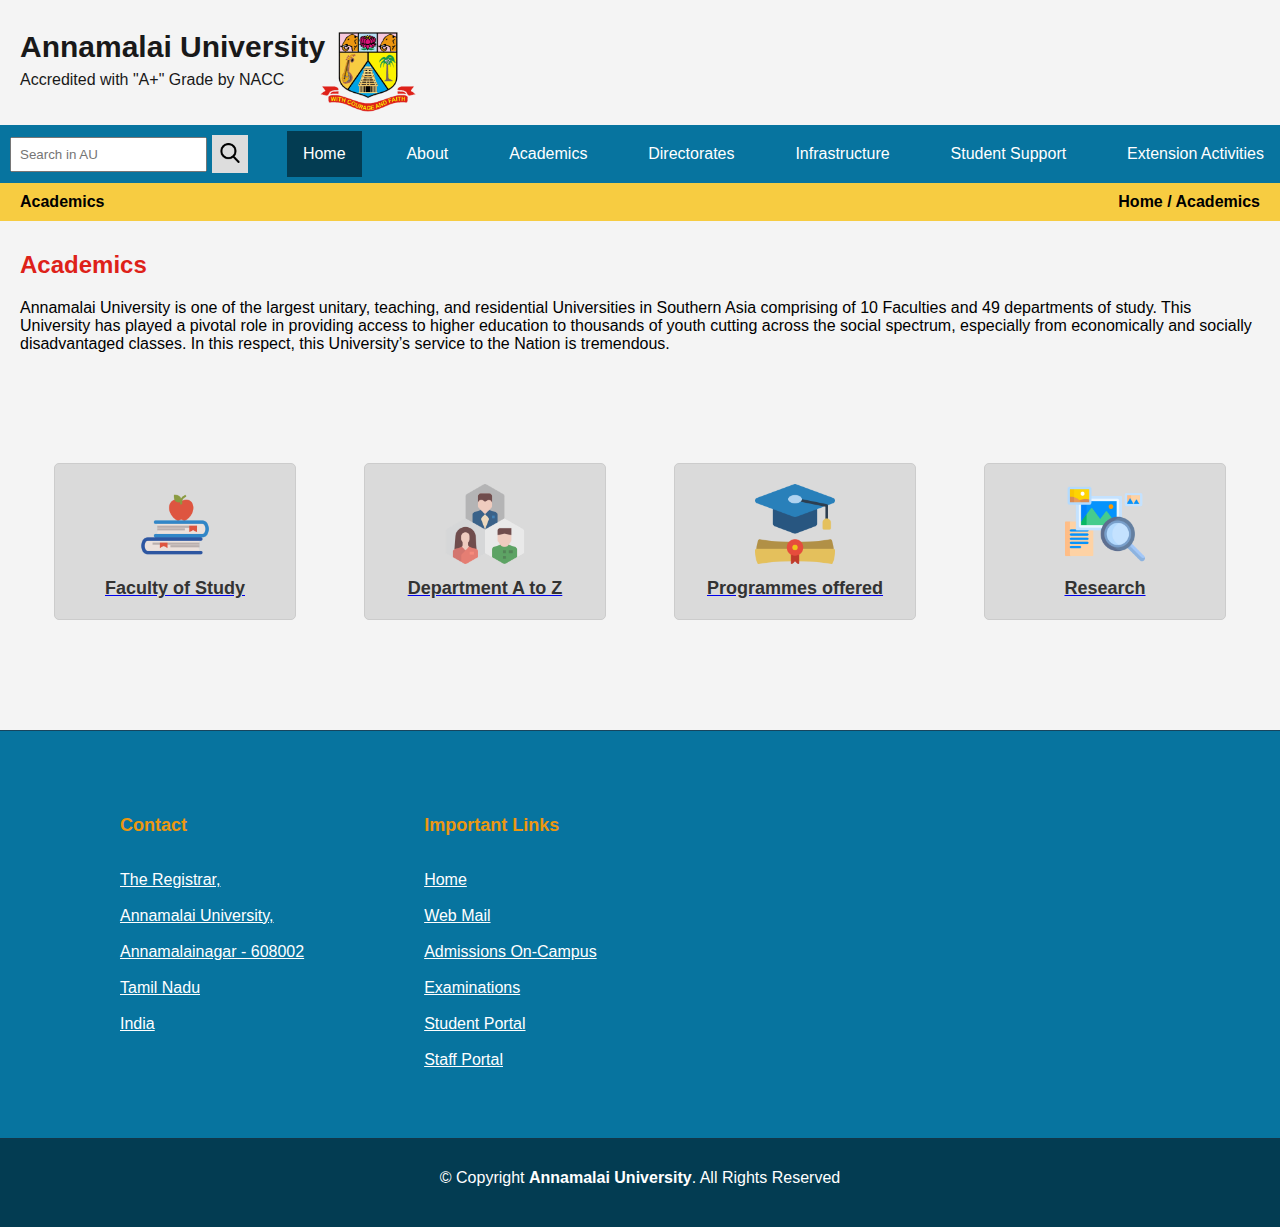
<file: Academics Page/index.html>
<!DOCTYPE html>
<html lang="en">
<head>
    <meta charset="UTF-8">
    <meta name="viewport" content="width=device-width, initial-scale=1.0">
    <title>Academics | AU</title>
    <link rel="stylesheet" href="style.css">  

</head>
<body>
    <!-- Top Bar -->
    <div id="top-bar">
        <h1>Annamalai University</h1>
        <img src="Au.png" alt="AU Logo">
        <p>Accredited with "A+" Grade by NACC</p>
    </div>

    <!-- Navigation Bar -->
    <nav>
        <div id="search-container">
            <input type="text" placeholder="Search in AU">
            <button type="submit"><img src="search-icon.png" alt="Search"></button>
        </div>

        <a href="#home">Home</a>
        <div class="dropdown">
            <button class="dropbtn">About</button>
            <div class="dropdown-content">
                <a href="#">History</a>
                <a href="#">Mission</a>
                <a href="#">Vision</a>
            </div>
        </div>
        <div class="dropdown">
            <button class="dropbtn">Academics</button>
            <div class="dropdown-content">
                <a href="#">Courses</a>
                <a href="#">Admissions</a>
                <a href="#">Research</a>
            </div>
        </div>
        <div class="dropdown">
            <button class="dropbtn">Directorates</button>
            <div class="dropdown-content">
                <a href="#">Directorate 1</a>
                <a href="#">Directorate 2</a>
                <a href="#">Directorate 3</a>
            </div>
        </div>
        <div class="dropdown">
            <button class="dropbtn">Infrastructure</button>
            <div class="dropdown-content">
                <a href="#">Facilities</a>
                <a href="#">Buildings</a>
                <a href="#">Campus</a>
            </div>
        </div>
        <div class="dropdown">
            <button class="dropbtn">Student Support</button>
            <div class="dropdown-content">
                <a href="#">Counseling</a>
                <a href="#">Clubs</a>
                <a href="#">Services</a>
            </div>
        </div>
        <div class="dropdown">
            <button class="dropbtn">Extension Activities</button>
            <div class="dropdown-content">
                <a href="#">Community Outreach</a>
                <a href="#">Events</a>
                <a href="#">Publications</a>
            </div>
        </div>
    </nav>

    <!-- Path bar -->
    <div class="pathBar">
        <p class="pageName"><b>Academics</b></p>

        <p class="path"><b>Home / Academics</b></p>
    </div>

    <!-- Body Content -->
    <div class="pageBody">

        <h2 class="pageTitle">Academics</h2>

    <p>Annamalai University is one of the largest unitary, teaching, and residential 
    Universities in Southern Asia comprising of 10 Faculties and 49 departments of study.
    This University has played a pivotal role in providing access to higher education to 
    thousands of youth cutting across the social spectrum, especially from economically 
    and socially disadvantaged classes. In this respect, this University’s service to the
    Nation is tremendous.</p>

    <div class="boxContainer">

        <div class="pageBox">
            <a href="https://annamalaiuniversity.ac.in/fos.php">
            <img src="education.png" alt="study" draggable="false">
            <h2 class="boxText">Faculty of Study</h2>
            </a>
        </div>
    
        <div class="pageBox">
            <a href="https://annamalaiuniversity.ac.in/department_a_to_z.php">
            <img src="department.png" alt="study" draggable="false">
            <h2 class="boxText">Department A to Z</h2>
            </a>
        </div>
    
        <div class="pageBox">
            <a href="https://annamalaiuniversity.ac.in/fos_all_courses2.php">
            <img src="degree.png" alt="study" draggable="false">
            <h2 class="boxText" style="text-decoration: none;">Programmes offered</h2>
            </a>
        </div>
    
        <div class="pageBox">
            <a href="https://annamalaiuniversity.ac.in/research_developcell.php">
            <img src="research.png" alt="study" draggable="false">
            <h2 class="boxText">Research</h2>
            </a>
        </div>

    </div>

    </div>

    </div>

      <!-- ======= Footer ======= -->
  <footer id="footer" data-aos="fade-up" data-aos-easing="ease-in-out" data-aos-duration="500">

   

    <div class="footer-top">
      <div class="container">
        <div class="row">

          <div class="col-lg-3 col-md-6 footer-links">
            <h4>Contact</h4>
            <ul>
              <li> <a href="#">The Registrar,</a></li>
              <li> <a href="#">Annamalai University,</a></li>
              <li><a href="#">Annamalainagar - 608002</a></li>
              <li> <a href="#">Tamil Nadu</a></li>
              <li><a href="#">India</a></li>
            </ul>
          </div>

          <div class="col-lg-3 col-md-6 footer-links">
            <h4>Important Links</h4>
            <ul>
              <li><a href="#">Home</a></li>
              <li> <a href="https://www.annamalaiuniversity.ac.in:2096/">Web Mail</a></li>
              <li><a href="#">Admissions On-Campus</a></li>
              <li><a href="#">Examinations</a></li>
              <li><a href="#">Student Portal</a></li>
              <li><a href="#">Staff Portal</a></li>
              
            </ul>
          </div>
          <div class="col-lg-3 col-md-6 footer-links">
            <iframe src="https://www.google.com/maps/embed?pb=!1m18!1m12!1m3!1d22086.873356162323!2d79.69593425371264!3d11.391424325004902!2m3!1f0!2f0!3f0!3m2!1i1024!2i768!4f13.1!3m3!1m2!1s0x3a54c250d06697df%3A0x1258389ca90967ff!2sAnnamalai%20University%20Polytechnic!5e0!3m2!1sen!2sin!4v1708411536530!5m2!1sen!2sin" width="600" height="280" style="border:0;" margin-top="0" allowfullscreen="" loading="lazy" referrerpolicy="no-referrer-when-downgrade"></iframe>

          </div>
          <style>
            
          
          .footer-links iframe {
              width: 380px;
              height: 250px; /* Default height for desktop */
              border: 0;
              margin-top: 0;
          }
          
          /* Media query for mobile devices */
          @media only screen and (max-width: 768px) {
              .footer-links iframe {
                  height: 200px; /* Adjusted height for mobile */
              }
          }
          
          </style>
        </div>
      </div>
    </div>

    <div class="container">
      <div class="copyright">
        &copy; Copyright <strong><span>Annamalai University</span></strong>. All Rights Reserved
      </div>
      <div class="credits">
     
      </div>
    </div>
  </footer><!-- End Footer -->
</body>
</html>
</file>
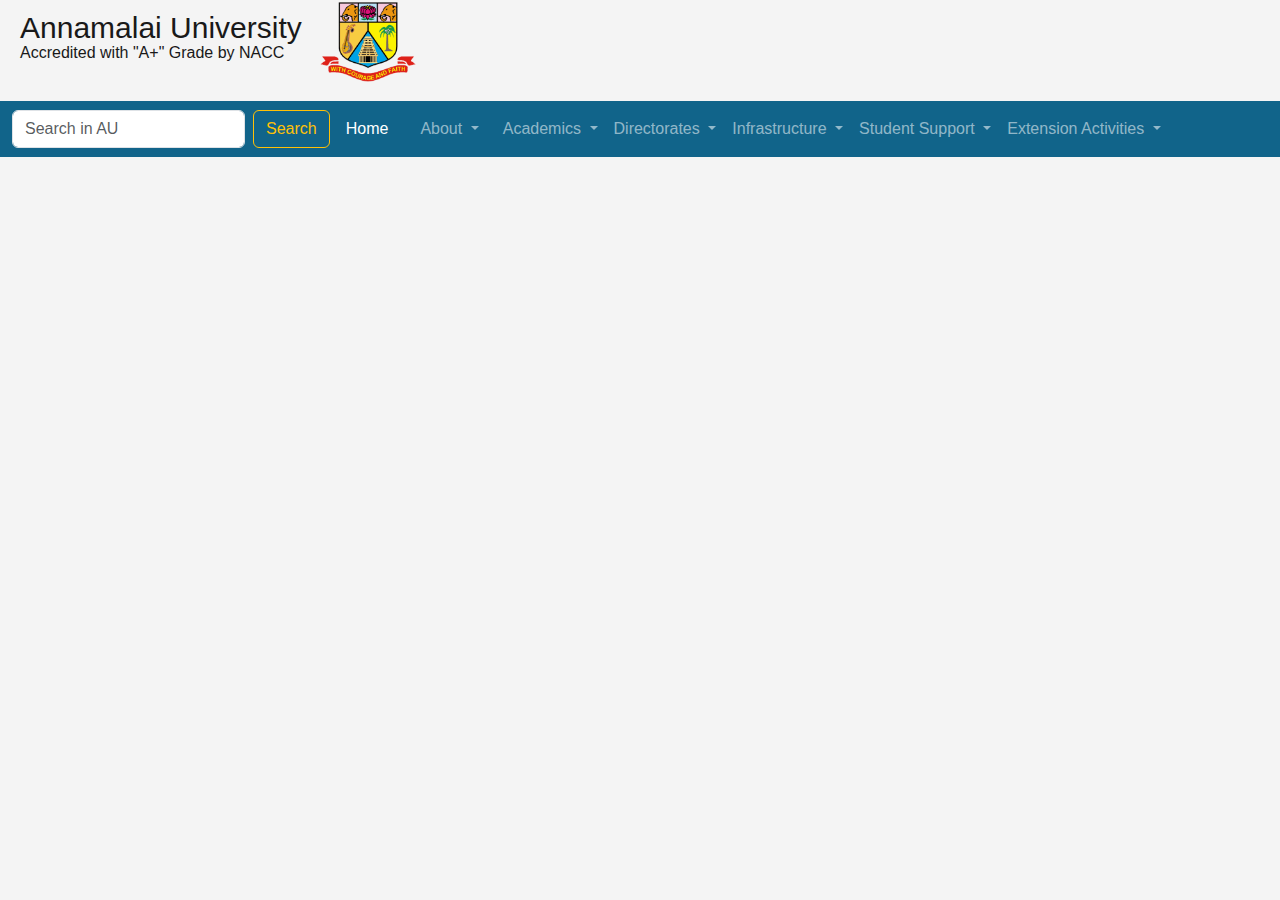
<file: Header and Navbar/index.html>
<!DOCTYPE html>
<html lang="en">
<head>
    <meta charset="UTF-8">
    <meta name="viewport" content="width=device-width, initial-scale=1.0">
    <title>Annamalai University</title>
    <link href="https://cdn.jsdelivr.net/npm/bootstrap@5.3.3/dist/css/bootstrap.min.css" rel="stylesheet" integrity="sha384-QWTKZyjpPEjISv5WaRU9OFeRpok6YctnYmDr5pNlyT2bRjXh0JMhjY6hW+ALEwIH" crossorigin="anonymous">
    <script src="https://cdn.jsdelivr.net/npm/bootstrap@5.3.3/dist/js/bootstrap.bundle.min.js" integrity="sha384-YvpcrYf0tY3lHB60NNkmXc5s9fDVZLESaAA55NDzOxhy9GkcIdslK1eN7N6jIeHz" crossorigin="anonymous"></script>

    <link rel="stylesheet" href="style.css">  

</head>
<body>
    <!-- Top Bar -->
    <div id="top-bar">
        <h1>Annamalai University</h1>
        <img src="Au.png" alt="AU Logo">
        <p>Accredited with "A+" Grade by NACC</p>
    </div>

    <!-- Navigation Bar -->

    <nav class="navbar navbar-expand-lg navbar-dark" style="background-color: #11648a;">
        <div class="container-fluid">
          <form class="d-flex">
            <input class="form-control me-2" type="search" placeholder="Search in AU" aria-label="Search">
            <button type="button" class="btn btn-outline-warning">Search</button>
          </form>
          <div class="collapse navbar-collapse" id="navbarSupportedContent">
            <ul class="navbar-nav me-auto mb-2 mb-lg-0">
              <li class="nav-item">
                <a class="nav-link active mx-2" aria-current="page" href="#">Home</a>
              </li>
              <li class="nav-item dropdown">
                <a class="nav-link dropdown-toggle mx-2" href="#" id="navbarDropdownAbout" role="button" data-bs-toggle="dropdown" aria-expanded="false">
                  About
                </a>
                <ul class="dropdown-menu" aria-labelledby="navbarDropdownAbout">
                  <li><a class="dropdown-item" href="#">History</a></li>
                  <li><a class="dropdown-item" href="#">Mission</a></li>
                  <li><a class="dropdown-item" href="#">Vision</a></li>
                </ul>
              </li>
              <li class="nav-item dropdown">
                <a class="nav-link dropdown-toggle" href="#" id="navbarDropdownAcademics" role="button" data-bs-toggle="dropdown" aria-expanded="false">
                  Academics
                </a>
                <ul class="dropdown-menu" aria-labelledby="navbarDropdownAcademics">
                  <li><a class="dropdown-item" href="#">Courses</a></li>
                  <li><a class="dropdown-item" href="#">Admissions</a></li>
                  <li><a class="dropdown-item" href="#">Research</a></li>
                </ul>
              </li>
              <li class="nav-item dropdown">
                <a class="nav-link dropdown-toggle" href="#" id="navbarDropdownDirectorates" role="button" data-bs-toggle="dropdown" aria-expanded="false">
                  Directorates
                </a>
                <ul class="dropdown-menu" aria-labelledby="navbarDropdownDirectorates">
                  <li><a class="dropdown-item" href="#">Directorates 1</a></li>
                  <li><a class="dropdown-item" href="#">Directorates 2</a></li>
                  <li><a class="dropdown-item" href="#">Directorates 3</a></li>
                </ul>
              </li>
              <li class="nav-item dropdown">
                <a class="nav-link dropdown-toggle" href="#" id="navbarDropdownInfrastructure" role="button" data-bs-toggle="dropdown" aria-expanded="false">
                  Infrastructure
                </a>
                <ul class="dropdown-menu" aria-labelledby="navbarDropdownInfrastructure">
                  <li><a class="dropdown-item" href="#">Facilities</a></li>
                  <li><a class="dropdown-item" href="#">Buildings</a></li>
                  <li><a class="dropdown-item" href="#">Campus</a></li>
                </ul>
              </li>
              <li class="nav-item dropdown">
                <a class="nav-link dropdown-toggle" href="#" id="navbarDropdownStudentSupport" role="button" data-bs-toggle="dropdown" aria-expanded="false">
                  Student Support
                </a>
                <ul class="dropdown-menu" aria-labelledby="navbarDropdownStudentSupport">
                  <li><a class="dropdown-item" href="#">Counseling</a></li>
                  <li><a class="dropdown-item" href="#">Clubs</a></li>
                  <li><a class="dropdown-item" href="#">Services</a></li>
                </ul>
              </li>
              <li class="nav-item dropdown">
                <a class="nav-link dropdown-toggle" href="#" id="navbarDropdownExtensionActivities" role="button" data-bs-toggle="dropdown" aria-expanded="false">
                  Extension Activities
                </a>
                <ul class="dropdown-menu" aria-labelledby="navbarDropdownExtensionActivities">
                  <li><a class="dropdown-item" href="#">Community Outreach</a></li>
                  <li><a class="dropdown-item" href="#">Events</a></li>
                  <li><a class="dropdown-item" href="#">Publications</a></li>
                </ul>
              </li>
            </ul>
          </div>
        </div>
      </nav>
      

    <!-- <nav>
        <div id="search-container">
            <input type="text" placeholder="Search in AU">
            <button type="submit"><img src="search-icon.png" alt="Search"></button>
        </div>

        <a href="#home">Home</a>
        <div class="dropdown">
            <button class="dropbtn">About</button>
            <div class="dropdown-content">
                <a href="#">History</a>
                <a href="#">Mission</a>
                <a href="#">Vision</a>
            </div>
        </div>
        <div class="dropdown">
            <button class="dropbtn">Academics</button>
            <div class="dropdown-content">
                <a href="#">Courses</a>
                <a href="#">Admissions</a>
                <a href="#">Research</a>
            </div>
        </div>
        <div class="dropdown">
            <button class="dropbtn">Directorates</button>
            <div class="dropdown-content">
                <a href="#">Directorate 1</a>
                <a href="#">Directorate 2</a>
                <a href="#">Directorate 3</a>
            </div>
        </div>
        <div class="dropdown">
            <button class="dropbtn">Infrastructure</button>
            <div class="dropdown-content">
                <a href="#">Facilities</a>
                <a href="#">Buildings</a>
                <a href="#">Campus</a>
            </div>
        </div>
        <div class="dropdown">
            <button class="dropbtn">Student Support</button>
            <div class="dropdown-content">
                <a href="#">Counseling</a>
                <a href="#">Clubs</a>
                <a href="#">Services</a>
            </div>
        </div>
        <div class="dropdown">
            <button class="dropbtn">Extension Activities</button>
            <div class="dropdown-content">
                <a href="#">Community Outreach</a>
                <a href="#">Events</a>
                <a href="#">Publications</a>
            </div>
        </div>
    </nav> -->

    <!-- Content Goes Here -->

</body>
</html>
</file>
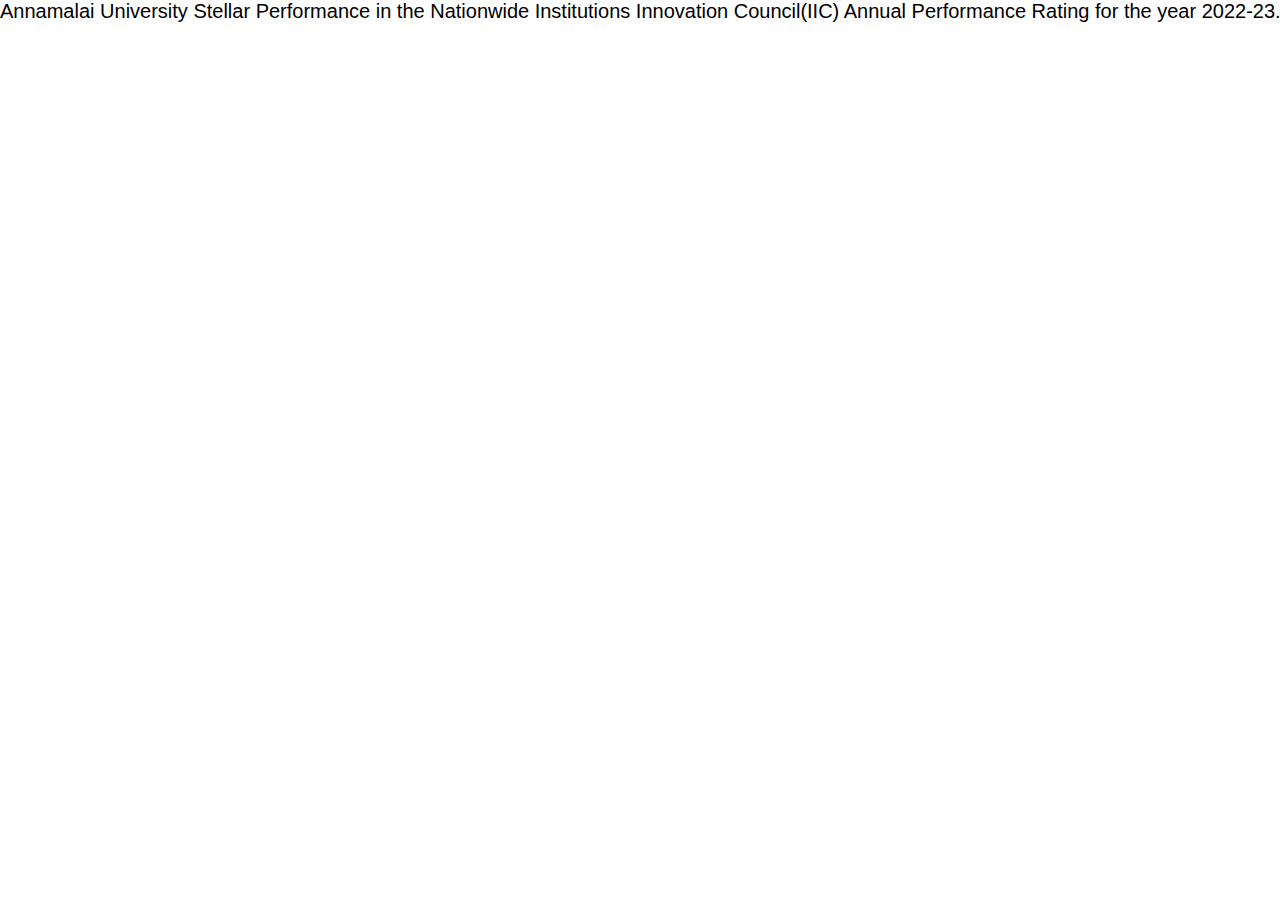
<file: Horizontal Text/horizontalText.html>
<!DOCTYPE html>
<html lang="en">
<head>
    <meta charset="UTF-8">
    <meta name="viewport" content="width=device-width, initial-scale=1.0">
    <link rel="stylesheet" href="horizontalText.css">
</head>
<body>

<div class="scrolling-text-container">
    Annamalai University Stellar Performance in the Nationwide Institutions 
    Innovation Council(IIC) Annual Performance Rating for the year 2022-23.
</div>


</body>
</html>
</file>
<file: Academics Page/style.css>
body {
    font-family: Arial, sans-serif;
    margin: 0;
    padding: 0;
    background-color: #f4f4f4;
}

/* Top Bar Styles */
#top-bar {
    color: #191919;
    text-align: left;
    padding: 10px 20px;
    display: flex;
    flex-direction: column;
    align-items: flex-start;
}

#top-bar h1 {
    font-size: 30px;
    margin-right: 20px;
}

#top-bar img {
    height: 80px;
    width: auto;
    margin-left: 300px;
    margin-right: auto;
    margin-top: -52px;
    display: block;
}

#top-bar p {
    margin: 0;
    margin-top: -41px;
    padding-bottom: 26px;
}

/* Navigation Bar Styles */
nav {
    background-color: #07749f;
    overflow: hidden;
    display: flex;
    justify-content: space-between;
    align-items: center;
}

#search-container {
    padding: 10px;
    display: flex; /* Added to make it a flex container */
    align-items: center; /* Center items vertically */
}

#search-container input {
    padding: 8px;
}

#search-container img {
    width: 20px;
}

#search-container button {
    padding: 8px;
    background-color: #ddd;
    border: none;
    cursor: pointer;
    height: 38px;
    margin-left: 5px; /* Added margin to separate the input and button */
}

nav a {
    color: #fff;
    text-align: center;
    padding: 14px 16px;
    text-decoration: none;
}

nav a:hover {
    background-color: #ddd;
    color: black;
}

.dropdown {
    overflow: hidden;
}

.dropdown .dropbtn {
    font-size: 16px;
    border: none;
    outline: none;
    color: #fff;
    padding: 14px 16px;
    background-color: inherit;
    font-family: inherit;
    margin: 0;
}

nav a, .dropdown:hover .dropbtn {
    background-color: #033c52;
}

.dropdown-content {
    display: none;
    position: absolute;
    background-color: #f9f9f9;
    min-width: 160px;
    box-shadow: 0 8px 16px 0 rgba(0, 0, 0, 0.2);
    z-index: 1;
}

.dropdown-content a {
    color: white;
    padding: 12px 16px;
    text-decoration: none;
    display: block;
    text-align: left;
}

.dropdown-content a:hover {
    background-color: #ddd;
}

.dropdown:hover .dropdown-content {
    display: block;
}

/* Path Bar */
.pathBar {
    background-color: #F7CC41;
    display: flex;
    justify-content: space-between;
    align-items: center;
    padding: 10px 20px;
}

.pathBar p {
    user-select: none;
    margin: 0;
}

.pageName {
    margin-right: 20px;
}

/* Page Body */

.pageBody {
    margin: 30px 20px;
}

.pageTitle {
    color: #de2119;
}

/* Container for the boxes */
.boxContainer {
    display: flex;
    justify-content: space-around; /* Adjust spacing between boxes */
    flex-wrap: wrap; /* Allow wrapping */
    margin-top: 100px;
    margin-bottom: 100px;
}

/* Style for each individual box */
.pageBox {
    user-select: none;
    flex: 0 1 200px; /* Flex basis set to a fixed width */
    background-color: #dadada;
    border: 1px solid #ccc;
    border-radius: 5px;
    margin: 10px;
    padding: 20px;
    text-align: center;
    transition: transform 0.3s; /* Add transition effect */
}

/* Style for the text inside the boxes */
.boxText {
    margin: 0;
    font-size: 18px;
    color: #333;
}


/* Style for the images */
.pageBox img {
    width: 80px; /* Adjust image size as needed */
    margin-bottom: 10px; /* Add space between image and text */
}

.pageBox h2.boxText {
    text-decoration: none;
}

/*--------------------------------------------------------------
# Footer
--------------------------------------------------------------*/
#footer {
    background: #033c52;
    padding: 0 0 30px 0;
    color: #fff;
    
  }
  
  #footer .footer-newsletter {
    padding: 50px 0;
    background: #0d2735;
  }
  
  #footer .footer-newsletter h4 {
    font-size: 24px;
    margin: 0 0 20px 0;
    padding: 0;
    line-height: 1;
    font-weight: 600;
    color: #a2cce3;
  }
  
  #footer .footer-newsletter form {
    margin-top: 30px;
    background: #fff;
    padding: 6px 10px;
    position: relative;
    border-radius: 50px;
  }
  
  #footer .footer-newsletter form input[type=email] {
    border: 0;
    padding: 4px;
    width: calc(100% - 100px);
  }
  
  #footer .footer-newsletter form input[type=submit] {
    position: absolute;
    top: 0;
    right: 0;
    bottom: 0;
    border: 0;
    background: none;
    font-size: 16px;
    padding: 0 20px;
    margin: 3px;
    background: #68A4C4;
    color: #fff;
    transition: 0.3s;
    border-radius: 50px;
  }
  
  #footer .footer-newsletter form input[type=submit]:hover {
    background: #468db3;
  }
  
  #footer .footer-top {
    background: #07749f;
    border-top: 1px solid #17455e;
    border-bottom: 1px solid #123649;
    padding: 60px 0 30px 0;
  }
  
  #footer .footer-top .footer-info {
    margin-bottom: 30px;
  }
  
  #footer .footer-top .footer-info h3 {
    font-size: 18px;
    margin: 0 0 20px 0;
    padding: 2px 0 2px 0;
    line-height: 1;
    color: #a2cce3;
    font-weight: 600;
  }
  
  #footer .footer-top .footer-info p {
    
    line-height: 24px;
    margin-bottom: 0;
    font-family: "Roboto", sans-serif;
    color: #fff;
  }
  
  #footer .footer-top .social-links a {
    font-size: 18px;
    display: inline-block;
    background: #1e4356;
    color: #fff;
    line-height: 1;
    padding: 8px 0;
    margin-right: 4px;
    border-radius: 50%;
    text-align: center;
    width: 36px;
    height: 36px;
    transition: 0.3s;
  }
  
  #footer .footer-top .social-links a:hover {
    background: #68A4C4;
    color: #fff;
    text-decoration: none;
  }
  
  #footer .footer-top h4 {
    font-size: 18px;
    font-weight: 600;
    color: #ec9710;
    position: relative;
    padding-bottom: 12px;
  }
  
  #footer .footer-top .footer-links {
    margin-bottom: 30px;
  }
  
  #footer .footer-top .footer-links ul {
    list-style: none;
    padding: 0;
    margin: 0;
  }
  
  #footer .footer-top .footer-links ul i {
    padding-right: 2px;
    color: #a2cce3;
    font-size: 18px;
    line-height: 1;
  }
  
  #footer .footer-top .footer-links ul li {
    padding: 10px 0;
    display: flex;
    align-items: center;
  }
  
  #footer .footer-top .footer-links ul li:first-child {
    padding-top: 0;
  }
  
  #footer .footer-top .footer-links ul a {
    color: #fff;
    transition: 0.3s;
    display: inline-block;
    line-height: 1;
  }
  
  #footer .footer-top .footer-links ul a:hover {
    color: #a2cce3;
  }
  
  #footer .footer-top .footer-contact {
    margin-bottom: 30px;
  }
  
  #footer .footer-top .footer-contact p {
    line-height: 26px;
  }
  
  #footer .copyright {
    text-align: center;
    padding-top: 30px;
  }
  
  #footer .credits {
    padding-top: 10px;
    text-align: center;
    font-size: 13px;
    color: #fff;
  }
  
  #footer .credits a {
    color: #a2cce3;
  }

  #footer .footer-links,
  #footer .footer-newsletter,
  #footer .footer-map {
  margin-left: 120px; /* Adjust the value as needed */
  }

  .container .row{
  display: flex;
  flex-direction: row;
  }

/* Responsive Design */
@media screen and (max-width: 600px) {
    nav {
        flex-direction: column;
        align-items: stretch;
    }

    #search-container {
        order: 1;
    }

    nav a {
        order: 2;
    }

    .dropdown {
        order: 3;
    }
}
</file>
<file: Header and Navbar/style.css>
body {
    font-family: Arial, sans-serif;
    margin: 0;
    padding: 0;
    background-color: #f4f4f4;
}

/* Top Bar Styles */
#top-bar {
    color: #191919;
    text-align: left;
    padding: 10px 20px;
    display: flex;
    flex-direction: column;
    align-items: flex-start;
}

#top-bar h1 {
    font-size: 30px;
    margin-right: 20px;
}

#top-bar img {
    height: 80px;
    width: auto;
    margin-left: 300px;
    margin-right: auto;
    margin-top: -52px;
    display: block;
}

#top-bar p {
    margin: 0;
    margin-top: -41px;
    padding-bottom: 26px;
}

.navbar {
    background-color: #033B55;
    color: white;
}
</file>
<file: Horizontal Text/horizontalText.css>
body {
    margin: 0;
    overflow: hidden;
}

.scrolling-text-container {
    white-space: nowrap;
    overflow: hidden;
    position: absolute;
    animation: scrollText 20s linear infinite;
    font-family: Verdana, Geneva, Tahoma, sans-serif;
    font-size: 20px;
}

@keyframes scrollText {
    from { transform: translateX(100vw); }
    to { transform: translateX(-100%); }
}
</file>
